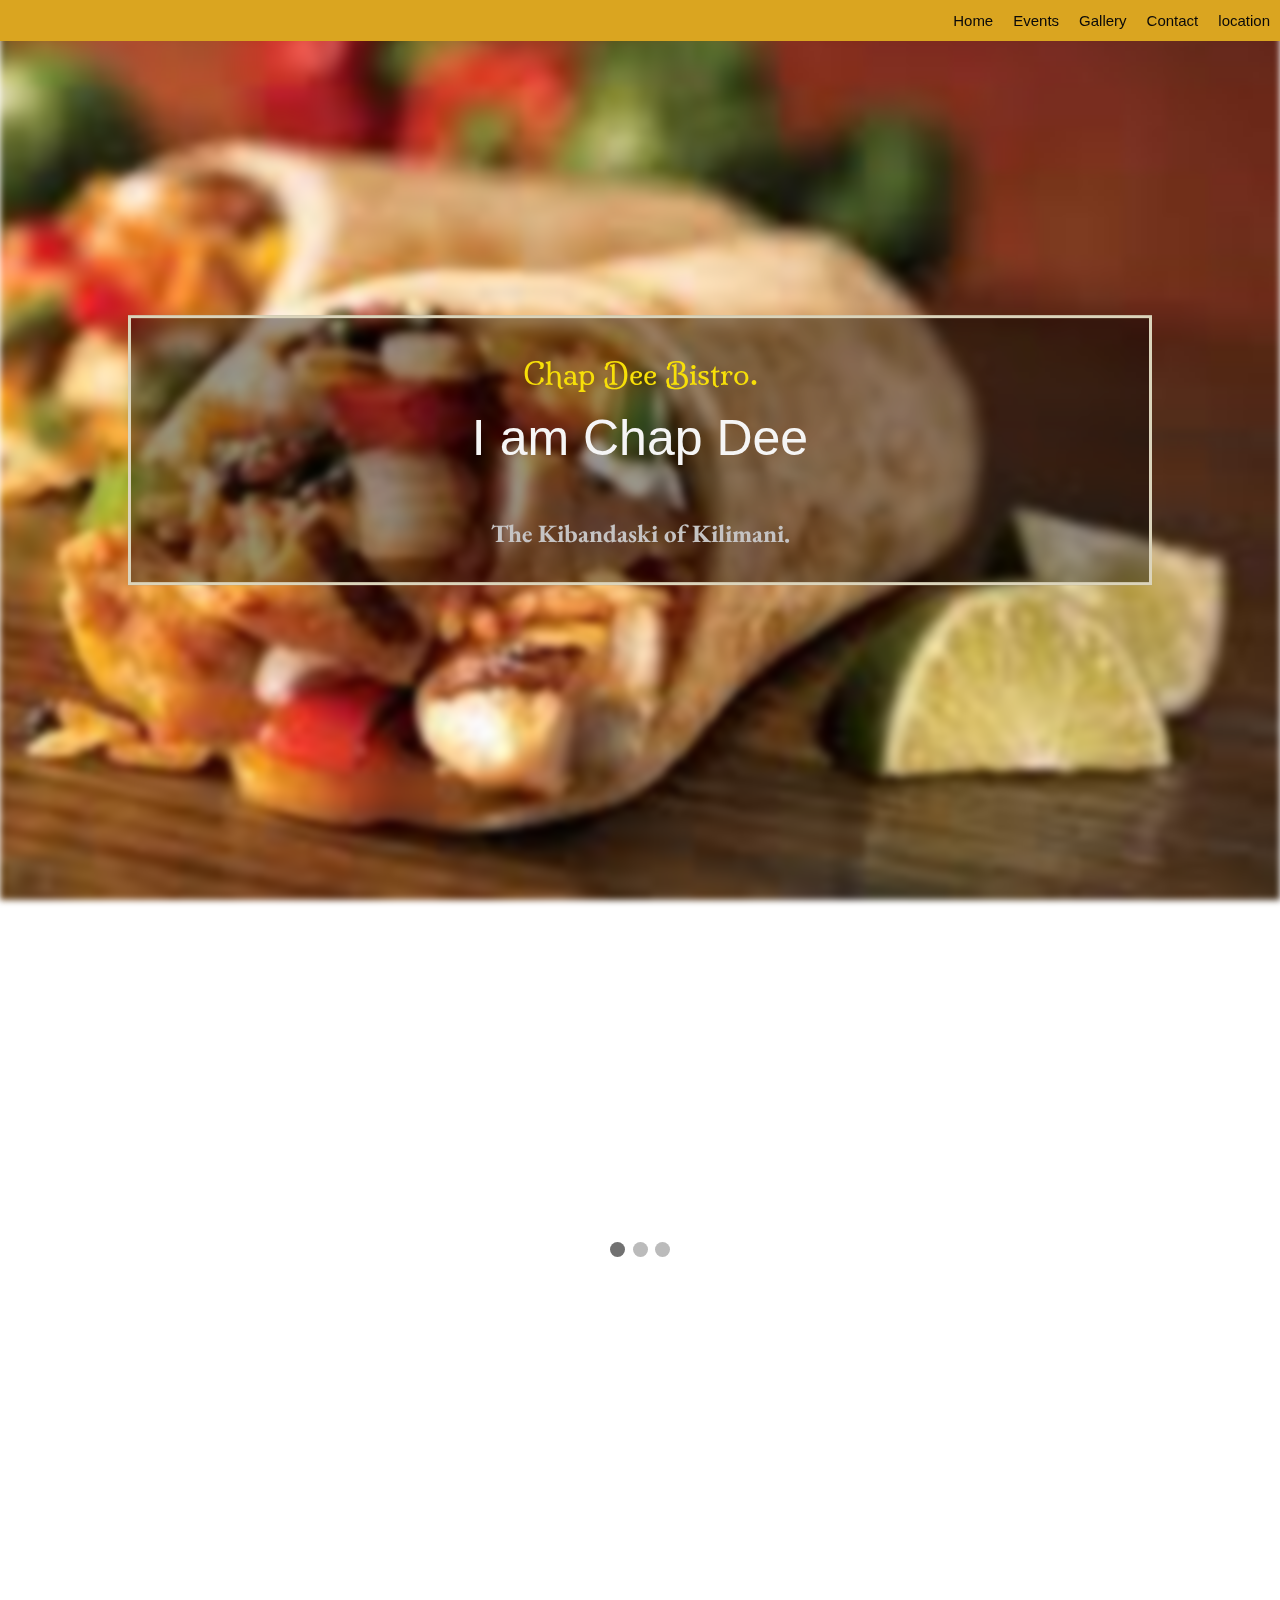
<file: index.html>
<!DOCTYPE html>
<html lang="en" dir="ltr">

<head>
  <meta charset="utf-8">
  <meta name="viewport" content="width=device-width, initial-scale=1.0">
  <meta http-equiv="X-UA-Compatible" content="ie=edge">
  <link href="css/bootstrap.css" rel="stylesheet" type="text/css">
  <link href="css/styles.css" rel="stylesheet" type="text/css">
  <link href="https://fonts.googleapis.com/css?family=Dancing+Script|EB+Garamond|Kalam|Milonga|Permanent+Marker"
    rel="stylesheet">
  <title>Chap Dees Bistro</title>
</head>

<body>
  <style>
    .bg-image{
       background-image: url("images/blurr.jpeg");
       min-height: 380px; 
    }
  </style>
  <div class="bg-image"></div>
       <div id="navbar">

         <a href="location.html">location</a>
         <a href="contact.html">Contact</a>
         <a href="gallery.html">Gallery</a>
         <a href="events.html">Events</a>
         <a href="index.html">Home</a>
       </div>
  <script>
    // When the user scrolls  20px from the top of the document, slide up the navbar
    window.onscroll = function () {
      scrollFunction()
    };

    function scrollFunction() {
      if (document.body.scrollTop> 20 || document.documentElement.scrollTop> 20) {
        document.getElementById("navbar").style.top = "0px";
      } else {
        document.getElementById("navbar").style.top = "-50px";
      }
    }
  </script>

    
  <div class="bg-text">
    <h2 style="font-family: 'Milonga', cursive; ">Chap Dee Bistro.</h2>
    <h1 style="font-size:50px ;color:whitesmoke">I am Chap Dee</h1>
    <br>
    <br>
    <p style="font-family: 'EB Garamond', serif; font-size:25px; color:rgb(197, 195, 195)">The Kibandaski of
      Kilimani.</p>
  </div>
  
  
        <br>
        <br>
        <br>
        <br>
        <br>
        <br>
      
        <br>
        <br>
        <br>
        <br>
        <br>

        <style>
          * {
            box-sizing: border-box
          }
        
          body {
            font-family: Verdana, sans-serif;
            margin: 0
          }
        
          .mySlides {
            display: none;
          }
        
          img {
            vertical-align: auto;
          }
        
          /* Slideshow container */
          .slideshow-container {
            max-width: 500px;
            max-height: 100px;
            position: relative;
            margin: auto;
          }
        
          /* Next & previous buttons */
          .prev,
          .next {
            cursor: pointer;
            position: absolute;
            top: 50%;
            width: auto;
            padding: 16px;
            margin-top: -22px;
            color: white;
            font-weight: bold;
            font-size: 18px;
            transition: 0.6s ease;
            border-radius: 0 3px 3px 0;
            user-select: none;
          }
        
          /* Position the "next button" to the right */
          .next {
            right: 0;
            border-radius: 3px 0 0 3px;
          }
        
          /* On hover, add a black background color with a little bit see-through */
          .prev:hover,
          .next:hover {
            background-color: rgba(0, 0, 0, 0.8);
          }
        
          /* Caption text */
          .text {
            color: #f2f2f2;
            font-size: 15px;
            padding: 8px 12px;
            position: absolute;
            bottom: 8px;
            width: 100%;
            text-align: center;
          }
        
          /* Number text (1/3 etc) */
          .numbertext {
            color: #f2f2f2;
            font-size: 12px;
            padding: 8px 12px;
            position: absolute;
            top: 0;
          }
        
          /* The dots/bullets/indicators */
          .dot {
            cursor: pointer;
            height: 15px;
            width: 15px;
            margin: 2px;
            background-color: #bbb;
            border-radius: 50%;
            display: inline-block;
            transition: background-color 0.6s ease;
          }
        
          .active,
          .dot:hover {
            background-color: #717171;
          }
        
          /* Fading animation */
          .fade {
            -webkit-animation-name: fade;
            -webkit-animation-duration: 4s;
            animation-name: fade;
            animation-duration: 4s;
          }
        
          @-webkit-keyframes fade {
            from {
              opacity: .4
            }
        
            to {
              opacity: 1
            }
          }
        
          @keyframes fade {
            from {
              opacity: .4
            }
        
            to {
              opacity: 1
            }
          }
        
          /* On smaller screens, decrease text size */
          @media only screen and (max-width: 300px) {
        
            .prev,
            .next,
            .text {
              font-size: 11px
            }
          }
        </style>
        
        
        
        
          <div class="slideshow-container">
        
            <div class="mySlides fade">
              <div class="numbertext">1 / 3</div>
              <img src="images/img10.jpg" style="width:100%">
              <div class="text">Caption Text</div>
            </div>
        
            <div class="mySlides fade">
              <div class="numbertext">2 / 3</div>
              <img src="images/img11.jpg" style="width:100%">
              <div class="text">Caption Two</div>
            </div>
        
            <div class="mySlides fade">
              <div class="numbertext">3 / 3</div>
              <img src="images/img2.jpg" style="width:100%">
              <div class="text">Caption Three</div>
            </div>
        
            <a class="prev" onclick="plusSlides(-1)">&#10094;</a>
            <a class="next" onclick="plusSlides(1)">&#10095;</a>
        
          </div>
          <br>
        
          <div style="text-align:center">
            <span class="dot" onclick="currentSlide(1)"></span>
            <span class="dot" onclick="currentSlide(2)"></span>
            <span class="dot" onclick="currentSlide(3)"></span>
          </div>
        
          <script>
            var slideIndex = 1;
            showSlides(slideIndex);

            function plusSlides(n) {
              showSlides(slideIndex += n);
            }

            function currentSlide(n) {
              showSlides(slideIndex = n);
            }

            function showSlides(n) {
              var i;
              var slides = document.getElementsByClassName("mySlides");
              var dots = document.getElementsByClassName("dot");
              if (n > slides.length) { slideIndex = 1 }
              if (n < 1) { slideIndex = slides.length }
              for (i = 0; i < slides.length; i++) {
                slides[i].style.display = "none";
              }
              for (i = 0; i < dots.length; i++) {
                dots[i].className = dots[i].className.replace(" active", "");
              }
              slides[slideIndex - 1].style.display = "block";
              dots[slideIndex - 1].className += " active";
            }
          </script>

        <br>
        <br>
        <br>
        <br>
      
      
        <br>
      
    
        <br>
        <br>
        <br>
    
  
</body>

</html>
</file>
<file: css/styles.css>
/*blur background*/

                    body,
                    html {
                      height: 100%;
                      margin: 0;
                      font-family: Arial, Helvetica, sans-serif;
                    }

                    * {
                      box-sizing: border-box;
                    }

                    .bg-image {
                      /* Add the blur effect */

                      /* Full height */
                      height: 100%;

                      /* Center and scale the image nicely */
                      background-position: top;
                      background-repeat: no-repeat;
                      background-size: cover;
                      filter: blur(3px);
                      -webkit-filter: blur(3px);
                      position: relative;
                    }





                    /* Position text in the middle of the page/image */
                    .bg-text {
                      background-color: rgb(0, 0, 0);
                      /* Fallback color */
                      background-color: rgba(0, 0, 0, 0.4);
                      /* Black w/opacity/see-through */
                      color: #f7df08;
                      font-weight: bold;
                      border: 3px solid #dbd4bb;
                      position: absolute;
                      top: 50%;
                      left: 50%;
                      transform: translate(-50%, -50%);
                      z-index: 2;
                      width: 80%;
                      padding: 20px;
                      text-align: center;
                    }


                    /*fixed navbar*/



                    #navbar {
                      background-color: goldenrod;
                      filter: blur(0px);
                      -webkit-filter: blur(0px);

                      /* Black background color */
                      position: fixed;
                      /* Make it stick/fixed */
                      top: 0;
                      /* Stay on top */
                      width: 100%;
                      /* Full width */
                      transition: top 0.3s;
                      /* Transition effect when sliding down (and up) */
                    }

                    /* Style the navbar links */
                    #navbar a {
                      float: right;
                      display: block;
                      color: #0a0909;
                      text-align: center;
                      padding: 10px;
                      text-decoration: none;
                      font-size: 15px;

                    }

                    #navbar a:hover {
                      background-color: #ddd;
                      color: black;
                    }



                    /*images*/


                    #myImg {
                      border-radius: 5px;
                      cursor: pointer;
                      transition: 0.3s;
                    }

                    #myImg:hover {
                      opacity: 0.7;
                    }

                    /* The Modal (background) */
                    .modal {
                      display: none;
                      /* Hidden by default */
                      position: fixed;
                      /* Stay in place */
                      z-index: 1;
                      /* Sit on top */
                      padding-top: 100px;
                      /* Location of the box */
                      left: 0;
                      top: 0;
                      width: 100%;
                      /* Full width */
                      height: 100%;
                      /* Full height */
                      overflow: auto;
                      /* Enable scroll if needed */
                      background-color: rgb(0, 0, 0);
                      /* Fallback color */
                      background-color: rgba(0, 0, 0, 0.9);
                      /* Black w/ opacity */
                    }

                    /* Modal Content (image) */
                    .modal-content {
                      margin: auto;
                      display: block;
                      width: 80%;
                      max-width: 700px;
                    }

                    /* Caption of Modal Image */
                    #caption {
                      margin: auto;
                      display: block;
                      width: 80%;
                      max-width: 700px;
                      text-align: center;
                      color: #ccc;
                      padding: 10px 0;
                      height: 150px;
                    }

                    /* Add Animation */
                    .modal-content,
                    #caption {
                      -webkit-animation-name: zoom;
                      -webkit-animation-duration: 0.6s;
                      animation-name: zoom;
                      animation-duration: 0.6s;
                    }

                    @-webkit-keyframes zoom {
                      from {
                        -webkit-transform: scale(0)
                      }

                      to {
                        -webkit-transform: scale(1)
                      }
                    }

                    @keyframes zoom {
                      from {
                        transform: scale(0)
                      }

                      to {
                        transform: scale(1)
                      }
                    }

                    /* The Close Button */
                    .close {
                      position: absolute;
                      top: 15px;
                      right: 35px;
                      color: #f1f1f1;
                      font-size: 40px;
                      font-weight: bold;
                      transition: 0.3s;
                    }

                    .close:hover,
                    .close:focus {
                      color: #bbb;
                      text-decoration: none;
                      cursor: pointer;
                    }

                    /* 100% Image Width on Smaller Screens */
                    @media only screen and (max-width: 700px) {
                      .modal-content {
                        width: 100%;
                      }
                    }

















                    /*gallery .html*/


                    .header {
                      text-align: center;
                      padding: 32px;
                    }

                    .row {
                      display: -ms-flexbox;
                      /* IE 10 */
                      display: flex;
                      -ms-flex-wrap: wrap;
                      /* IE 10 */
                      flex-wrap: wrap;
                      padding: 0 4px;
                    }

                    /* Create two equal columns that sits next to each other */
                    .column {
                      -ms-flex: 50%;
                      /* IE 10 */
                      flex: 50%;
                      padding: 0 4px;
                    }

                    .column img {
                      margin-top: 8px;
                      vertical-align: middle;
                    }

                    /* Style the buttons */
                    .btn {
                      border: none;
                      outline: none;
                      padding: 10px 16px;
                      background-color: #f1f1f1;
                      cursor: pointer;
                      font-size: 18px;
                    }

                    .btn:hover {
                      background-color: #ddd;
                    }

                    .btn.active {
                      background-color: #666;
                      color: white;
                    }








/* Slideshow container */
.slideshow-container {
  max-width: 1000px;
  position: relative;
  margin: auto;
}

/* Hide the images by default */
.mySlides {
  display: none;
}

/* Next & previous buttons */
.prev,
.next {
  cursor: pointer;
  position: absolute;
  top: 50%;
  width: auto;
  margin-top: -22px;
  padding: 16px;
  color: white;
  font-weight: bold;
  font-size: 18px;
  transition: 0.6s ease;
  border-radius: 0 3px 3px 0;
  user-select: none;
}

/* Position the "next button" to the right */
.next {
  right: 0;
  border-radius: 3px 0 0 3px;
}

/* On hover, add a black background color with a little bit see-through */
.prev:hover,
.next:hover {
  background-color: rgba(0, 0, 0, 0.8);
}

/* Caption text */
.text {
  color: #f2f2f2;
  font-size: 15px;
  padding: 8px 12px;
  position: absolute;
  bottom: 8px;
  width: 100%;
  text-align: center;
}

/* Number text (1/3 etc) */
.numbertext {
  color: #f2f2f2;
  font-size: 12px;
  padding: 8px 12px;
  position: absolute;
  top: 0;
}

/* The dots/bullets/indicators */
.dot {
  cursor: pointer;
  height: 15px;
  width: 15px;
  margin: 0 2px;
  background-color: #bbb;
  border-radius: 50%;
  display: inline-block;
  transition: background-color 0.6s ease;
}

.active,
.dot:hover {
  background-color: #717171;
}

/* Fading animation */
.fade {
  -webkit-animation-name: fade;
  -webkit-animation-duration: 1.5s;
  animation-name: fade;
  animation-duration: 1.5s;
}

@-webkit-keyframes fade {
  from {
    opacity: .4
  }

  to {
    opacity: 1
  }
}

@keyframes fade {
  from {
    opacity: .4
  }

  to {
    opacity: 1
  }
}
</file>
